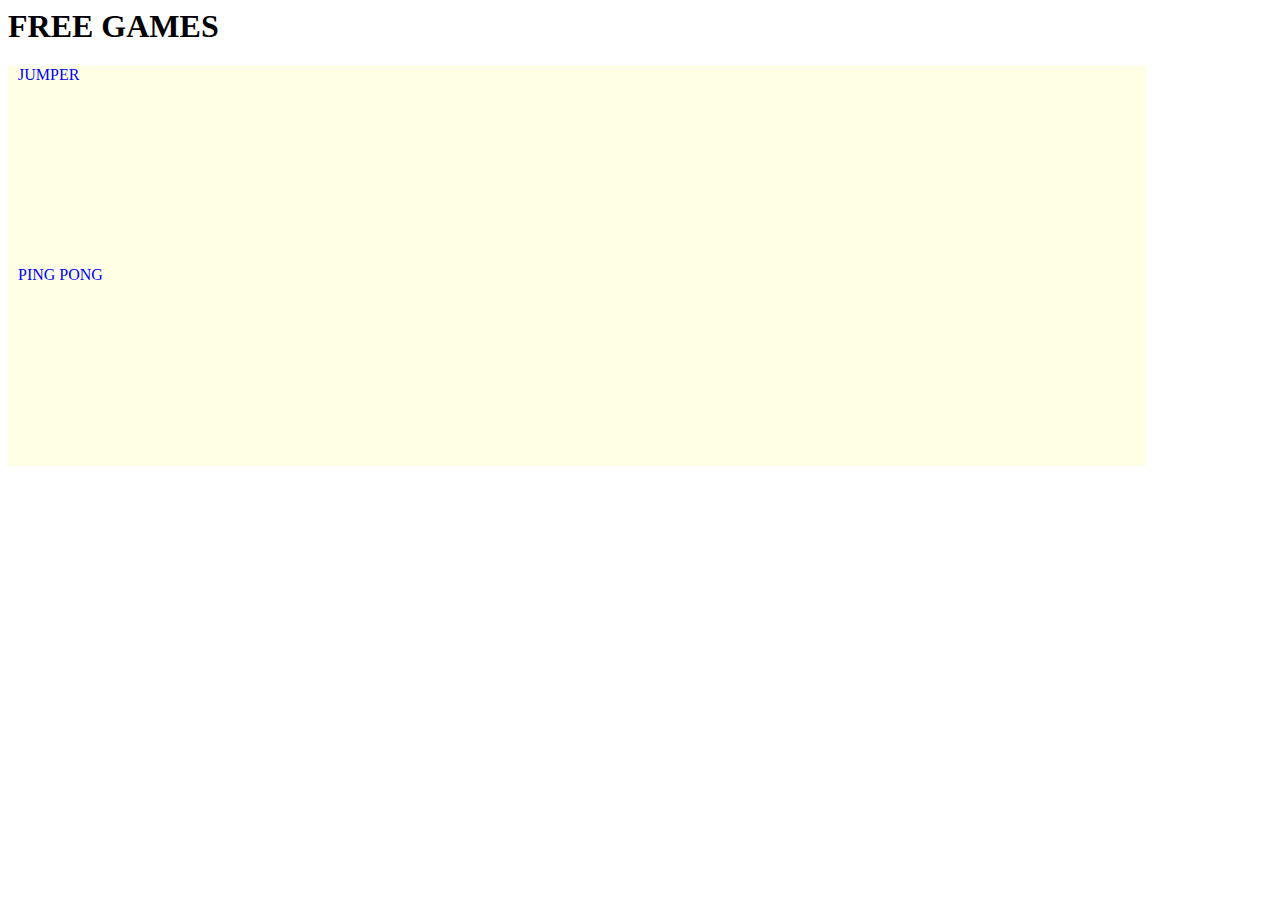
<file: mysite/templates/freegame.html>
<html>
<body>
<h1> FREE GAMES </h1>
<div style="width:90%;marign-left:20px;marign-top:20px;height:200px;background-color:#ffffe6;">
<a href="https://3j4i6.csb.app/" style="margin:10px;text-decoration:none;"> JUMPER </a>
</div>
<div style="width:90%;marign-left:20px;marign-top:20px;height:200px;background-color:#ffffe6;">
<a href="https://tm8i8.csb.app/" style="margin:10px;text-decoration:none;"> PING PONG </a>
</div>
</body>
</html>
</file>
